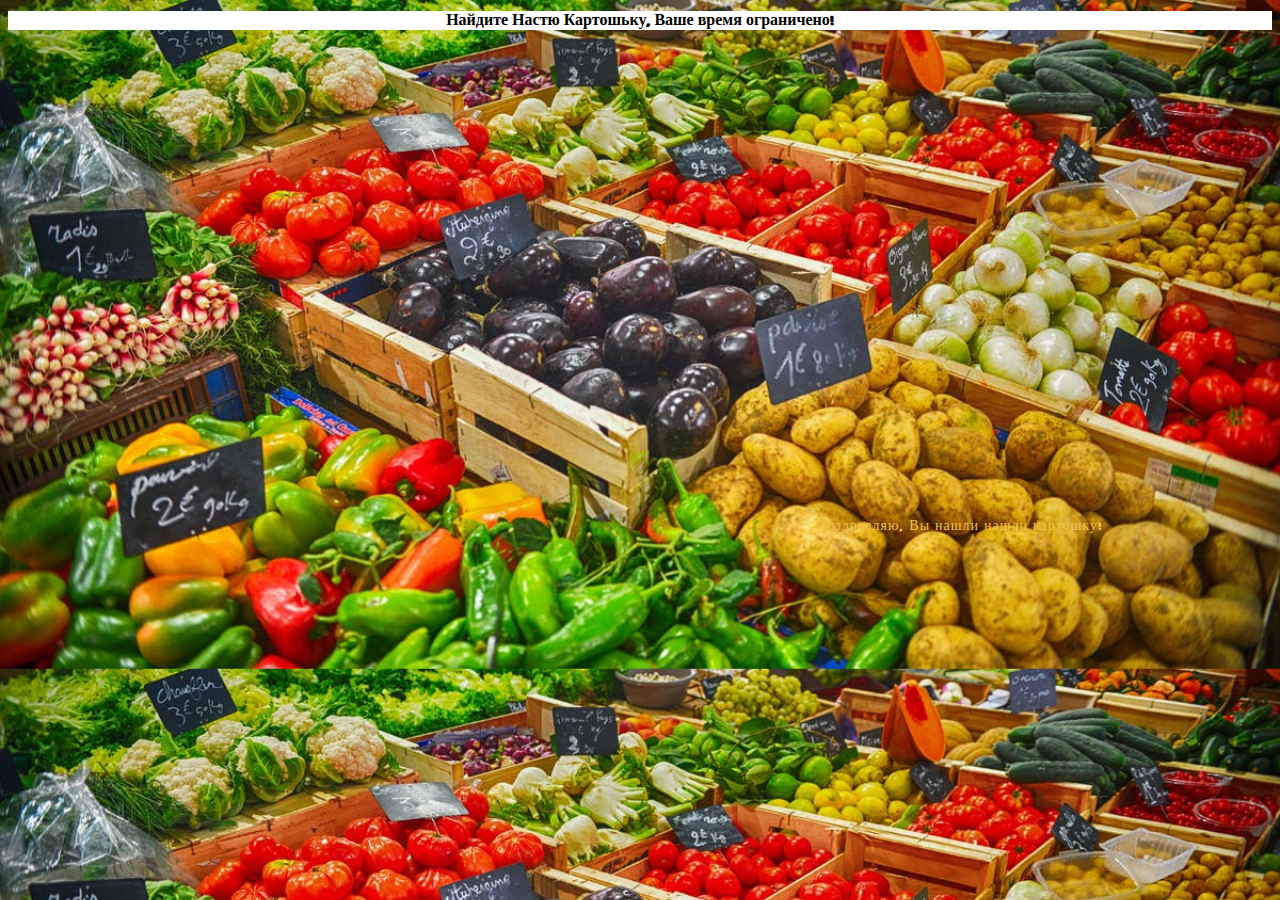
<file: index.html>
<!DOCTYPE html>
<html>
    <head>
        <meta charset="utf-8">
        <link rel="preconnect" href="https://fonts.gstatic.com">
        <link href="https://fonts.googleapis.com/css2?family=Nerko+One&display=swap" rel="stylesheet">
        <link rel="stylesheet" href="assets/style.css">
        <title>Картошььька</title>
    </head>
    
    <body>
          <h1 class="timer_text">Найдите Настю Картошьку, Ваше время ограничено!</h1>
          <div id="clock"></div>      
           <div class="link1">
            <a href="index1.html" class="link">Поздравляю, Вы нашли нашли картошку!</a>
        </div>
        <script src="assets/script.js"></script>
    </body>    
</html>
</file>
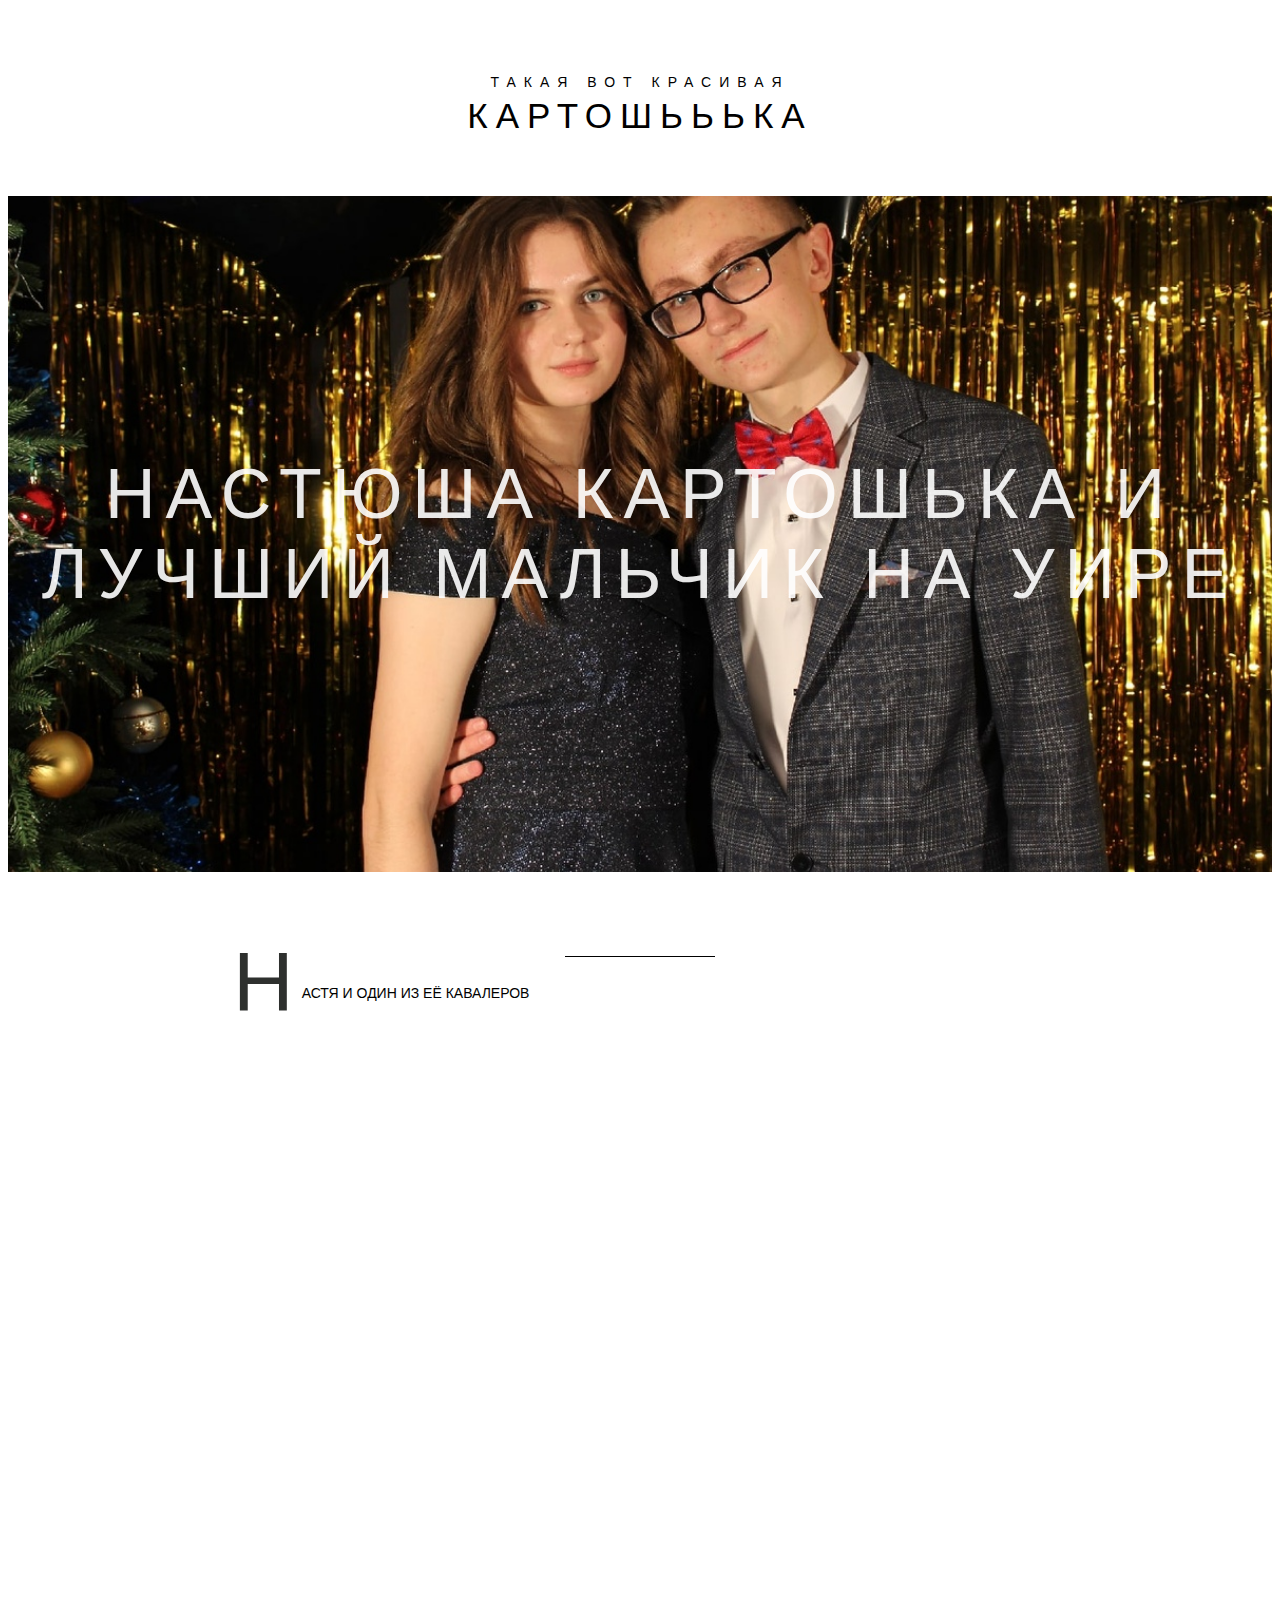
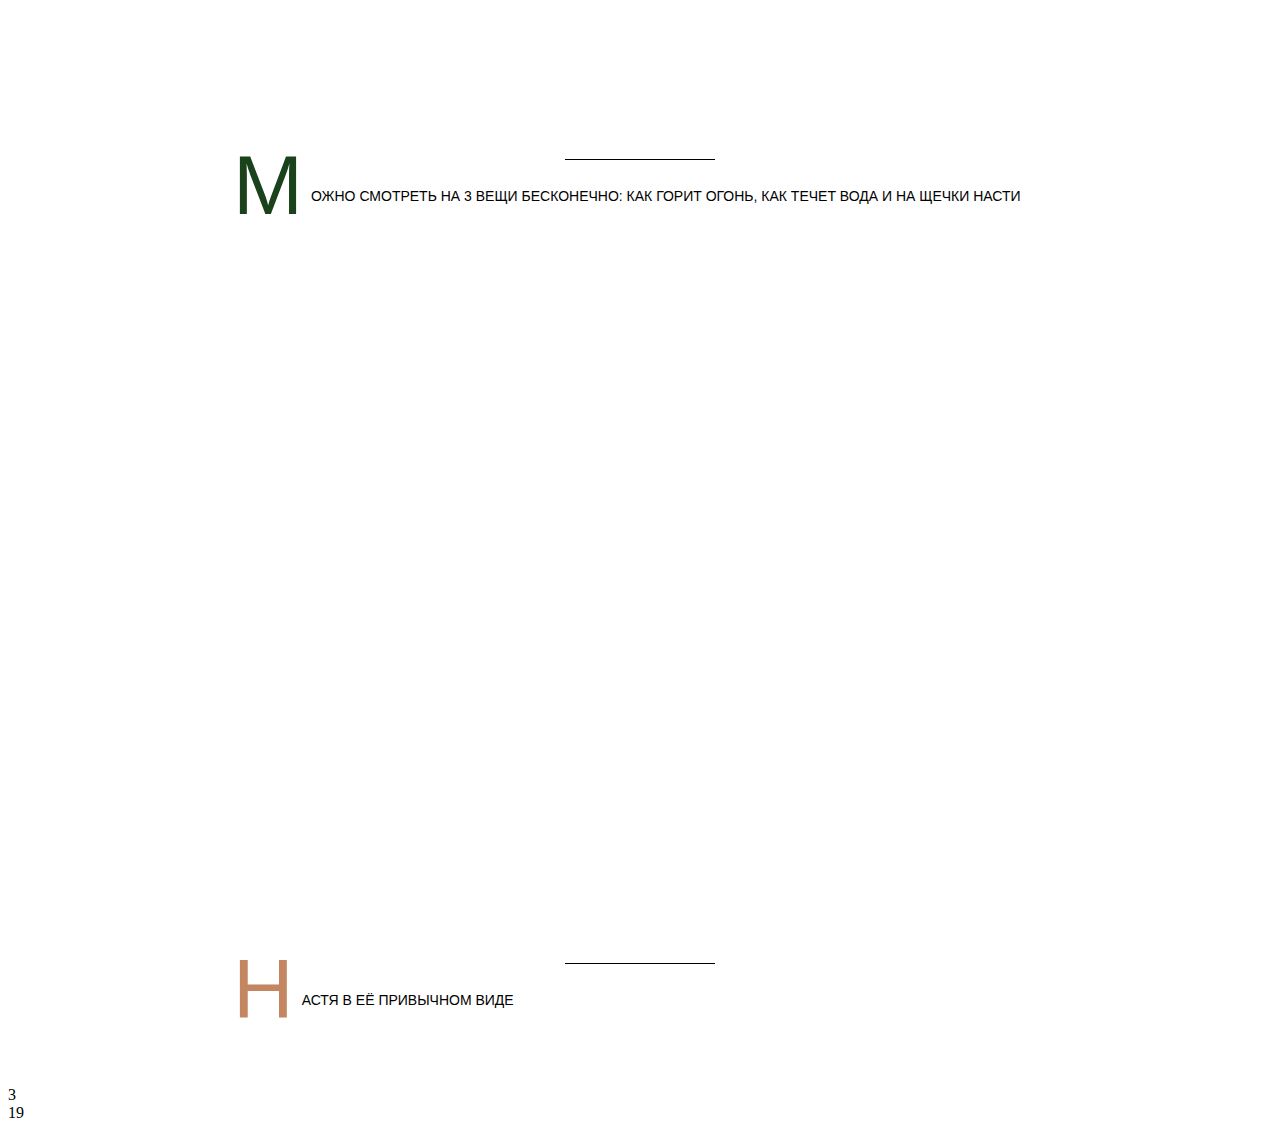
<file: index1.html>
<!DOCTYPE html>
<html>
    <head>
        <meta charset="utf-8">
        <link rel="stylesheet" href="assets/style1.css">
        <title>Картошька</title>
    </head>
    
    <body>
        <div id="parallax-world-of-ugg">

  <section>
    <div class="title">
      <h3>Такая вот красивая</h3>
      <h1>КАРТОШЬЬЬКА</h1>
    </div>
  </section>

  <section>
    <div class="parallax-one">
      <h2>Настюша Картошька и лучший мальчик на УИРе</h2>
    </div>
  </section>

  <section>
    <div class="block">
      <p><span class="first-character sc">Н</span></p>
      <p class="line-break margin-top-10"></p>
      <p class="margin-top-10">астя и один из её кавалеров</p>
    </div>
  </section>

  <section>
    <div class="parallax-two">
      <h2>Еще зеленая картошька</h2>
    </div>
  </section>

  <section>
    <div class="block">
      <p><span class="first-character ny">М</span></p>
      <p class="line-break margin-top-10"></p>
      <p class="margin-top-10">ожно смотреть на 3 вещи бесконечно: как горит огонь, как течет вода и на щечки Насти</p>
    </div>
  </section>

  <section>
    <div class="parallax-three">
      <h2>Хрюшка-картошка</h2>
    </div>
  </section>

  <section>
    <div class="block">
      <p><span class="first-character atw">Н</span></p>
      <p class="line-break margin-top-10"></p>
      <p class="margin-top-10">астя в её привычном виде</p>
    </div>
  </section>

</div>
   <script src="assets/script1.js"></script>
    </body>
</html>
</file>
<file: assets/style.css>
body{
    font-family: 'Nerko One', cursive;
    background-image: url(images/fon.jpeg);
    background-repeat: no-repeat center center fixed;
        -webkit-background-size: cover;
        -moz-background-size: cover;
        -o-background-size: cover;
        background-size: cover;
}

h1{
    color: #000;
    font-size: 16px;
    text-align: center;
    background-color: #fff;
}

#clock{
    color: #fff;
    font-weight: bold;
    font-size: 26px;
    text-align: center;
}


a{
    text-decoration: none;
    display: inline-block;
    padding: 5px 10px;
    letter-spacing: 1px;
    
    font-size: 14px;
    transition: .3s ease-in-out;
}


.link{
    color: #f0c24d;
    border: 2px solid transparent;
}

.link:hover{
    border: 2px solid #f0c24d;
    background-color: #f0c24d;
    color: #fff;
}

.link1{
    margin-top: 38%;
    margin-left: 63%;
}
</file>
<file: assets/style1.css>
@import url(https://fonts.googleapis.com/css?family=Oswald:300, 400, 700);
@import url(
  https://fonts.googleapis.com/css?family=Source + Sans + Pro:200,
  300,
  400,
  600,
  700,
  900,
  200italic,
  300italic,
  400italic,
  600italic,
  700italic,
  900italic
);

/* Override UGG site */
#main {
  width: 100%;
  padding: 0;
}
.content-asset p {
  margin: 0 auto;
}
.breadcrumb {
  display: none;
}

/* Helpers */
/**************************/
.margin-top-10 {
  padding-top: 10px;
    font-family: "Oswald", sans-serif;
  font-size: 24px;
  font-weight: 400;
  text-transform: uppercase;
  color: black;
}
.margin-bot-10 {
  padding-bottom: 10px;
}

/* Typography */
/**************************/
#parallax-world-of-ugg h1 {
  font-family: "Oswald", sans-serif;
  font-size: 24px;
  font-weight: 400;
  text-transform: uppercase;
  color: black;
  padding: 0;
  margin: 0;
}
#parallax-world-of-ugg h2 {
  font-family: "Oswald", sans-serif;
  font-size: 70px;
  letter-spacing: 10px;
  text-align: center;
  color: white;
  font-weight: 400;
  text-transform: uppercase;
  z-index: 10;
  opacity: 0.9;
}
#parallax-world-of-ugg h3 {
  font-family: "Oswald", sans-serif;
  font-size: 14px;
  line-height: 0;
  font-weight: 400;
  letter-spacing: 8px;
  text-transform: uppercase;
  color: black;
}
#parallax-world-of-ugg p {
  font-family: "Source Sans Pro", sans-serif;
  font-weight: 400;
  font-size: 14px;
  line-height: 24px;
}
.first-character {
  font-weight: 400;
  float: left;
  font-size: 84px;
  line-height: 64px;
  padding-top: 4px;
  padding-right: 8px;
  padding-left: 3px;
  font-family: "Source Sans Pro", sans-serif;
}

.sc {
  color: #2e302e;
}
.ny {
  color: #1a421b;
}
.atw {
  color: #c48660;
}

/* Section - Title */
/**************************/
#parallax-world-of-ugg .title {
  background: white;
  padding: 60px;
  margin: 0 auto;
  text-align: center;
}
#parallax-world-of-ugg .title h1 {
  font-size: 35px;
  letter-spacing: 8px;
}

/* Section - Block */
/**************************/
#parallax-world-of-ugg .block {
  background: white;
  padding: 60px;
  width: 820px;
  margin: 0 auto;
  text-align: justify;
}
#parallax-world-of-ugg .block-gray {
  background: #f2f2f2;
  padding: 60px;
}
#parallax-world-of-ugg .section-overlay-mask {
  position: absolute;
  top: 0;
  left: 0;
  width: 100%;
  height: 100%;
  background-color: black;
  opacity: 0.7;
}

/* Section - Parallax */
/**************************/
#parallax-world-of-ugg .parallax-one {
  padding-top: 200px;
  padding-bottom: 200px;
  overflow: hidden;
  position: relative;
  width: 100%;
  background-image: url(images/k2.jpg);
  background-attachment: fixed;
  background-size: cover;
  -moz-background-size: cover;
  -webkit-background-size: cover;
  background-repeat: no-repeat;
  background-position: top center;
}
#parallax-world-of-ugg .parallax-two {
  padding-top: 200px;
  padding-bottom: 200px;
  overflow: hidden;
  position: relative;
  width: 100%;
  background-image: url(images/k3.jpg);
  background-attachment: fixed;
  background-size: cover;
  -moz-background-size: cover;
  -webkit-background-size: cover;
  background-repeat: no-repeat;
  background-position: center center;
}
#parallax-world-of-ugg .parallax-three {
  padding-top: 200px;
  padding-bottom: 200px;
  overflow: hidden;
  position: relative;
  width: 100%;
  background-image: url(images/k4.jpg);
  background-attachment: fixed;
  background-size: cover;
  -moz-background-size: cover;
  -webkit-background-size: cover;
  background-repeat: no-repeat;
  background-position: center center;
}

/* Extras */
/**************************/
#parallax-world-of-ugg .line-break {
  border-bottom: 1px solid black;
  width: 150px;
  margin: 0 auto;
}

/* Media Queries */
/**************************/
@media screen and (max-width: 959px) and (min-width: 768px) {
  #parallax-world-of-ugg .block {
    padding: 40px;
    width: 620px;
  }
}
@media screen and (max-width: 767px) {
  #parallax-world-of-ugg .block {
    padding: 30px;
    width: 420px;
  }
  #parallax-world-of-ugg h2 {
    font-size: 30px;
  }
  #parallax-world-of-ugg .block {
    padding: 30px;
  }
  #parallax-world-of-ugg .parallax-one,
  #parallax-world-of-ugg .parallax-two,
  #parallax-world-of-ugg .parallax-three {
    padding-top: 100px;
    padding-bottom: 100px;
  }
}
@media screen and (max-width: 479px) {
  #parallax-world-of-ugg .block {
    padding: 30px 15px;
    width: 290px;
  }
}
</file>
